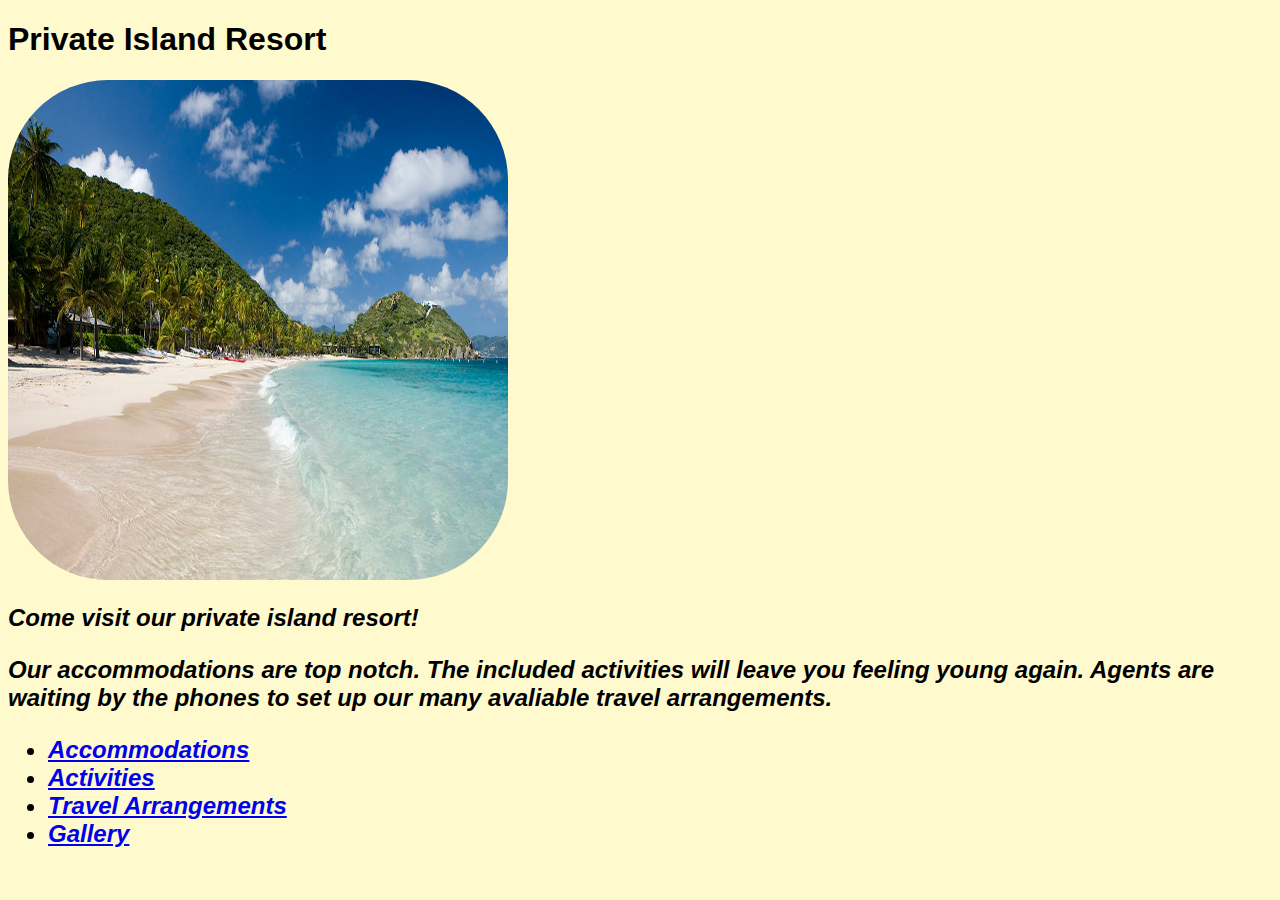
<file: index.html>
<!DOCTYPE html>
<html>
<head>
  <title>A Private Island Resort</title>
  <meta charset="utf-8">
  <link href="css/styles.css" rel="stylesheet" type="text/css">
</head>
<body>
  <h1>Private Island Resort</h1>
  <img src="img/peterisle.jpg">
  <h2>Come visit our private island resort!<h2>
  <p>Our accommodations are top notch.
  The included activities will leave you feeling young again.
  Agents are waiting by the phones to set up our many avaliable travel arrangements.</p>
  <ul>
    <li><a href="accommodations.html">Accommodations</a></li>
    <li><a href="activities.html">Activities</a></li>
    <li><a href="travel.html">Travel Arrangements</a></li>
    <li><a href="pictures.html">Gallery</a></li>
  </ul>
</body>
</html>
</file>
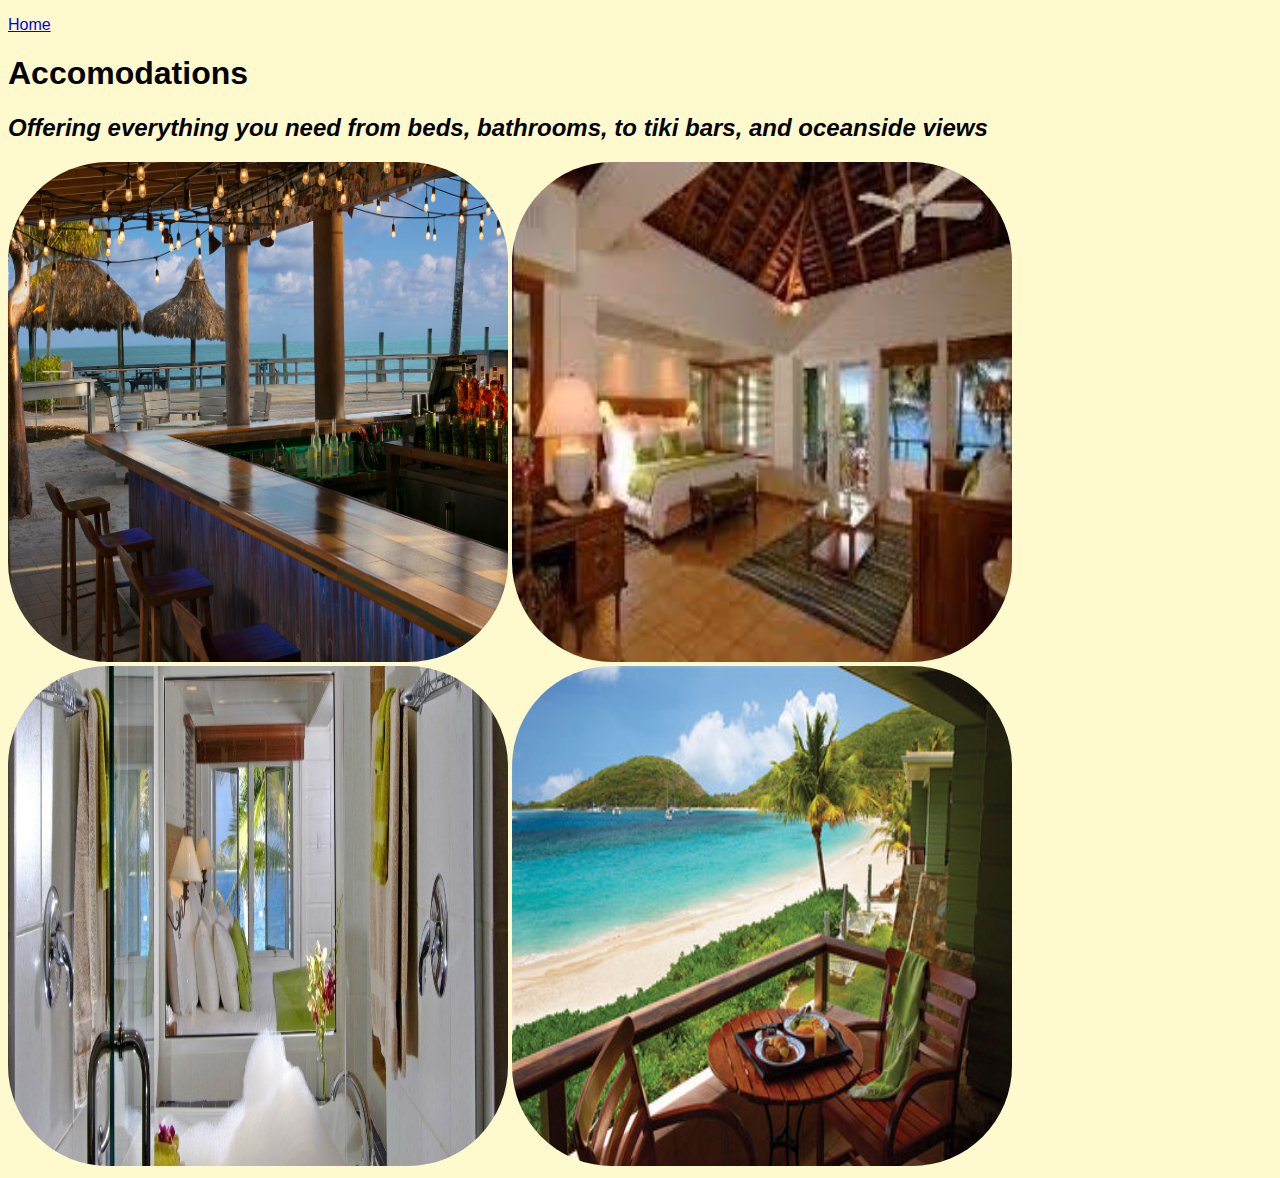
<file: accommodations.html>
<!DOCTYPE html>
<html>
<head>
  <meta charset="utf-8">
  <link href="css/styles.css" rel="stylesheet" type="text/css">
  <title>A Private Island Resort: Accommodations</title>
</head>
<body>
  <p><a href="index.html">Home</a></p>
  <h1>Accomodations</h1>
  <h2>Offering everything you need from beds, bathrooms, to tiki bars, and oceanside views</h2>
  <div id="tiki">
  <img src="img/tiki.jpg">
  <img src="img/room1.jpeg">
  <img src="img/room2.jpg">
  <img src="img/room3.jpg">
  </div>
</body>
</html>
</file>
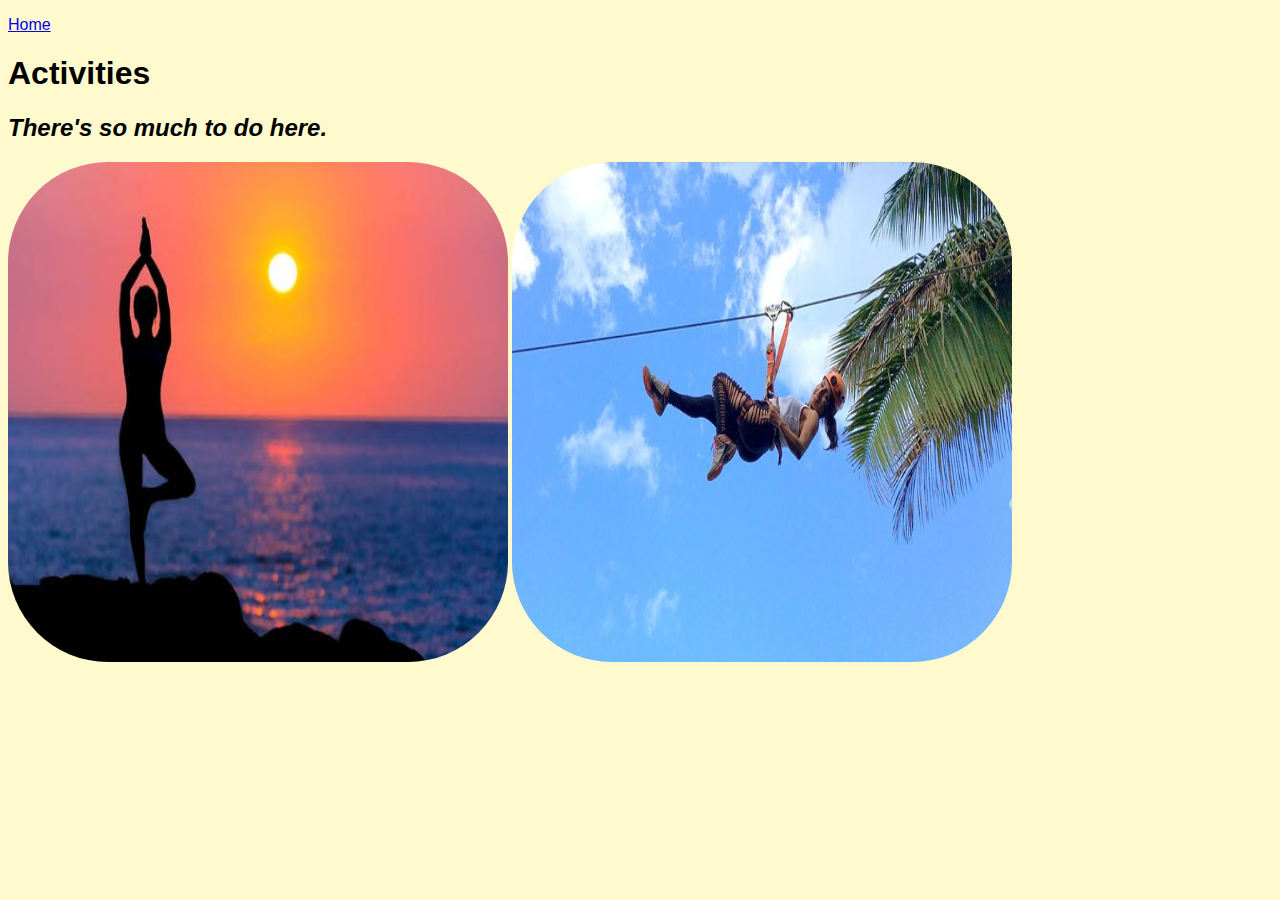
<file: activities.html>
<!DOCTYPE html>
<html>
<head>
  <meta charset="utf-8">
  <link href="css/styles.css" rel="stylesheet" type="text/css">
  <title>A Private Island Resort: Activities</title>
</head>
<body>
  <p><a href="index.html">Home</a></p>
  <h1>Activities</h1>
  <h2>There's so much to do here.</h2>
  <img src="img/yoga.jpeg">
  <img src="img/zipline.jpg">
</body>
</html>
</file>
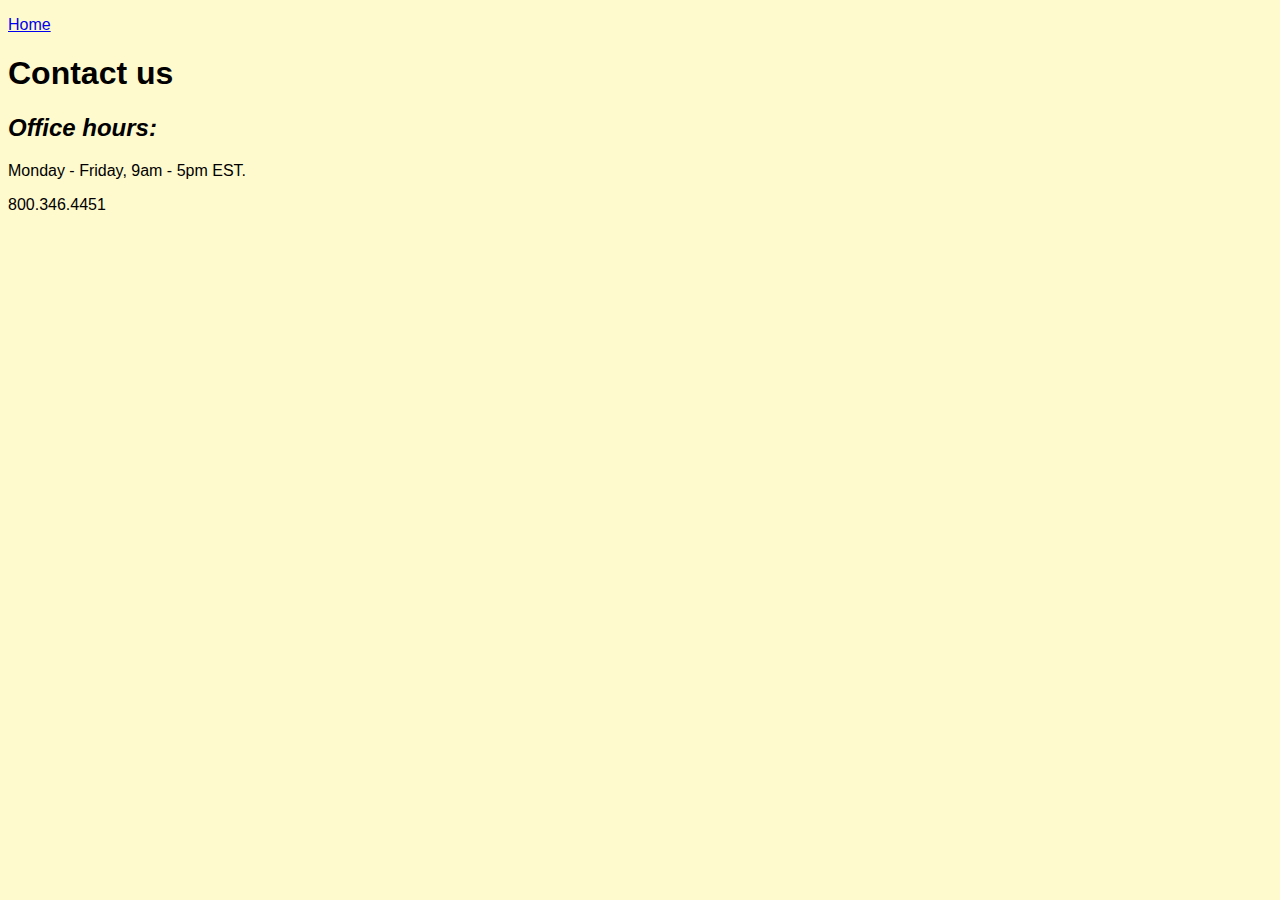
<file: contact.html>
<!DOCTYPE html>
<html>
<head>
  <meta charset="utf-8">
  <link href="css/styles.css" rel="stylesheet" type="text/css">
  <title>A Private Island Resort: Contact us</title>
</head>
<body>
  <p><a href="index.html">Home</a></p>
  <h1>Contact us</h1>
  <h2>Office hours:</h2>
  <p>Monday - Friday, 9am - 5pm EST.</p>
  <p>800.346.4451</p>
</body>
</html>
</file>
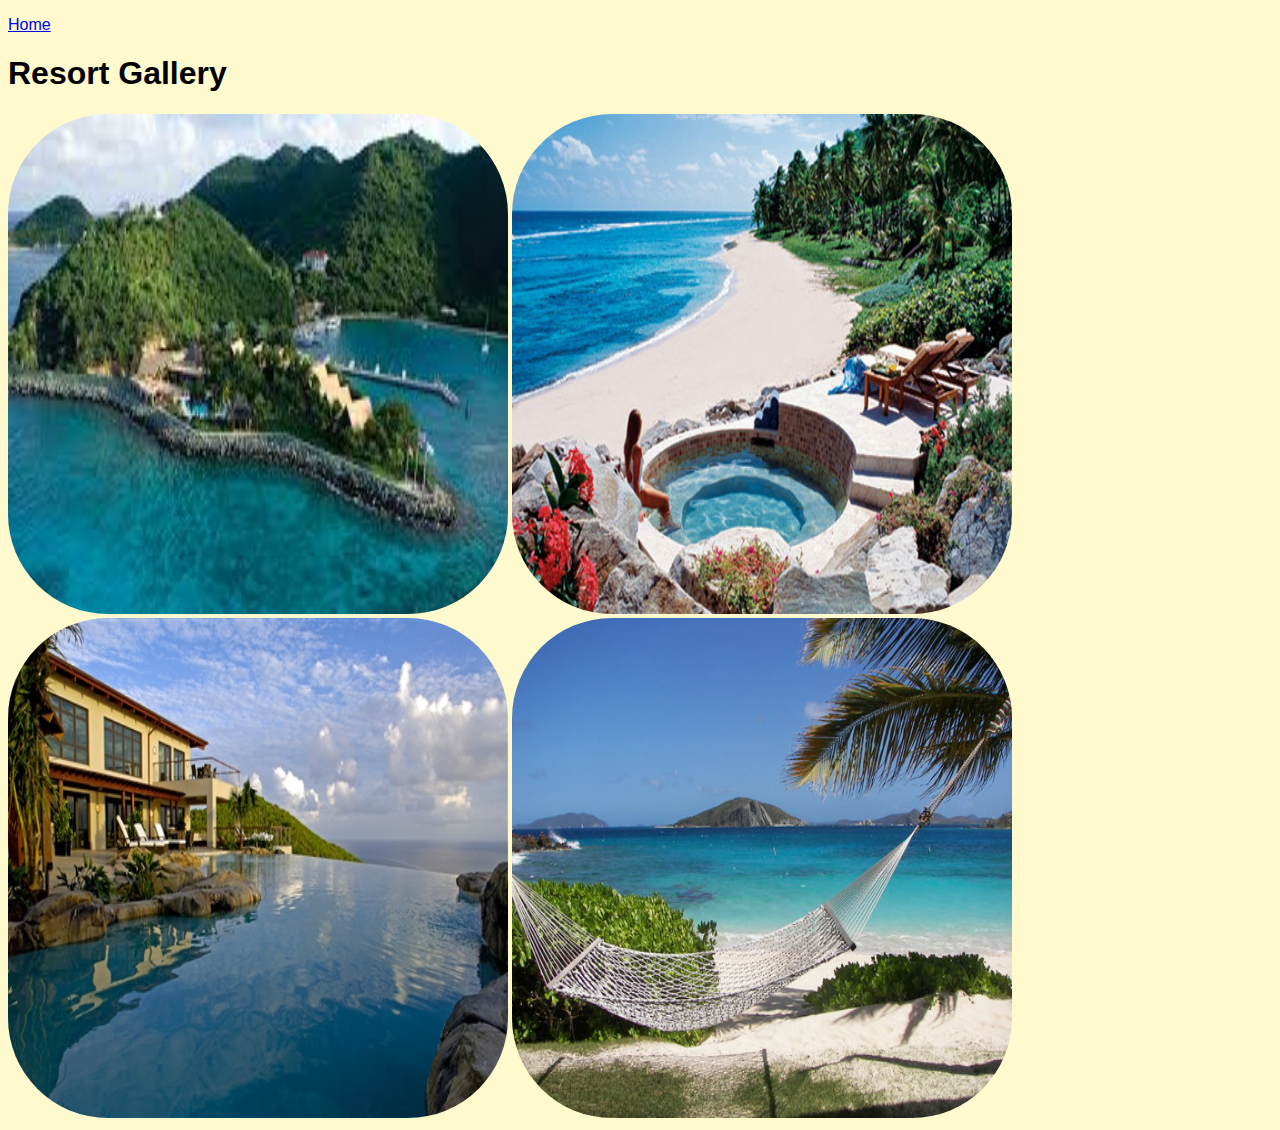
<file: pictures.html>
<!DOCTYPE html>
<html>
<head>
  <meta charset="utf-8">
  <link href="css/styles.css" rel="stylesheet" type="text/css">
  <title>A Private Island Resort: Gallery</title>
</head>
<body>
  <p><a href="index.html">Home</a></p>
  <h1>Resort Gallery</h1>
  <img src="img/peter1.jpeg">
  <img src="img/peter2.jpg">
  <img src="img/peter3.jpg">
  <img src="img/peter4.jpg">
</body>
</html>
</file>
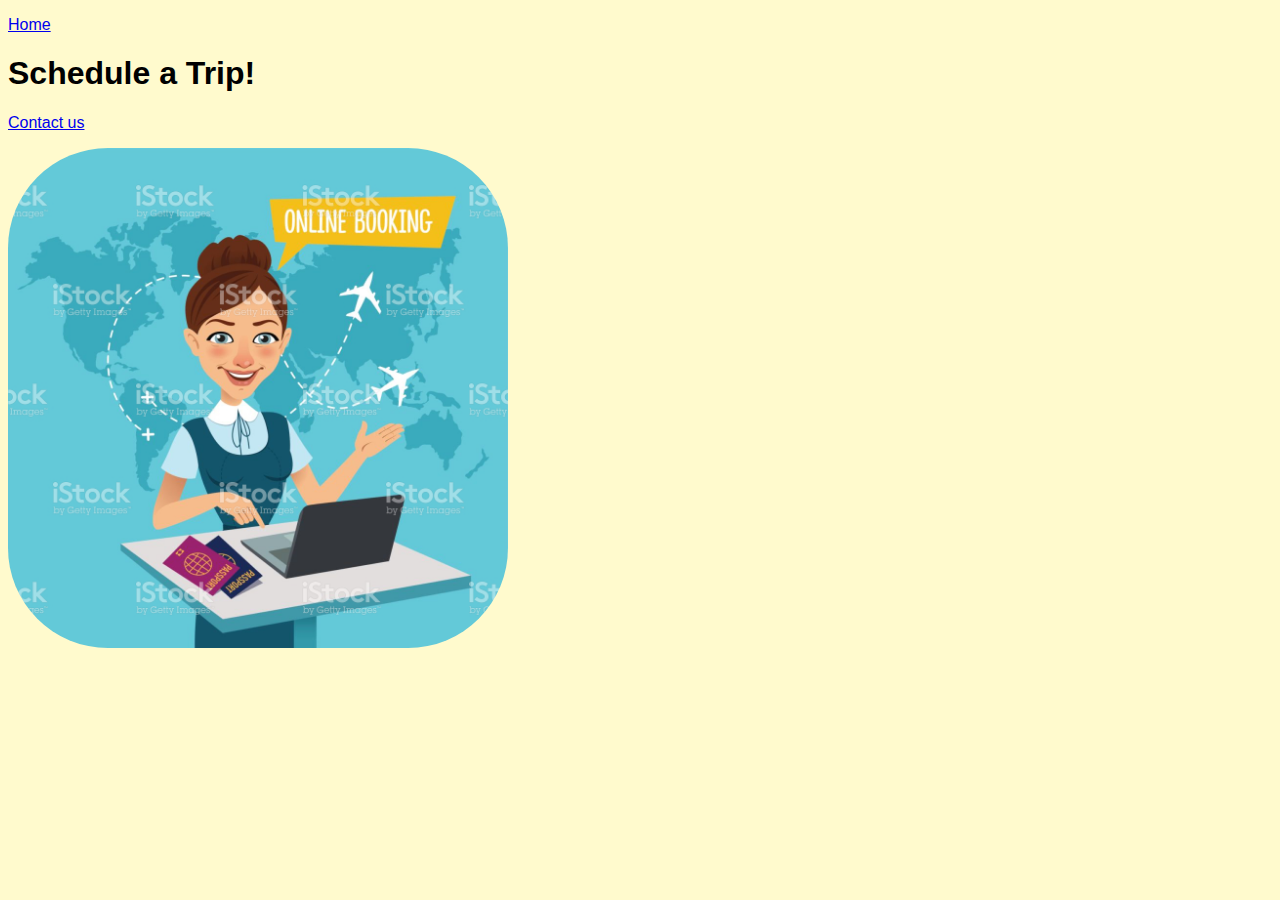
<file: travel.html>
<!DOCTYPE html>
<html>
<head>
  <meta charset="utf-8">
  <link href="css/styles.css" rel="stylesheet" type="text/css">
  <title>A Private Island Resort: Travel</title>
</head>
<body>
  <p><a href="index.html">Home</a></p>
  <h1>Schedule a Trip!</h1>
  <p><a href="contact.html">Contact us</a></p>
  <img src="img/watermarked.jpg">
</body>
</html>
</file>
<file: css/styles.css>
body {
  background-color: lemonchiffon;
  font-family: sans-serif;
}

img {
  height: 500px;
  width: 500px;
  border-radius: 100px;
}

h2 {
  font-style: italic;
}
</file>
